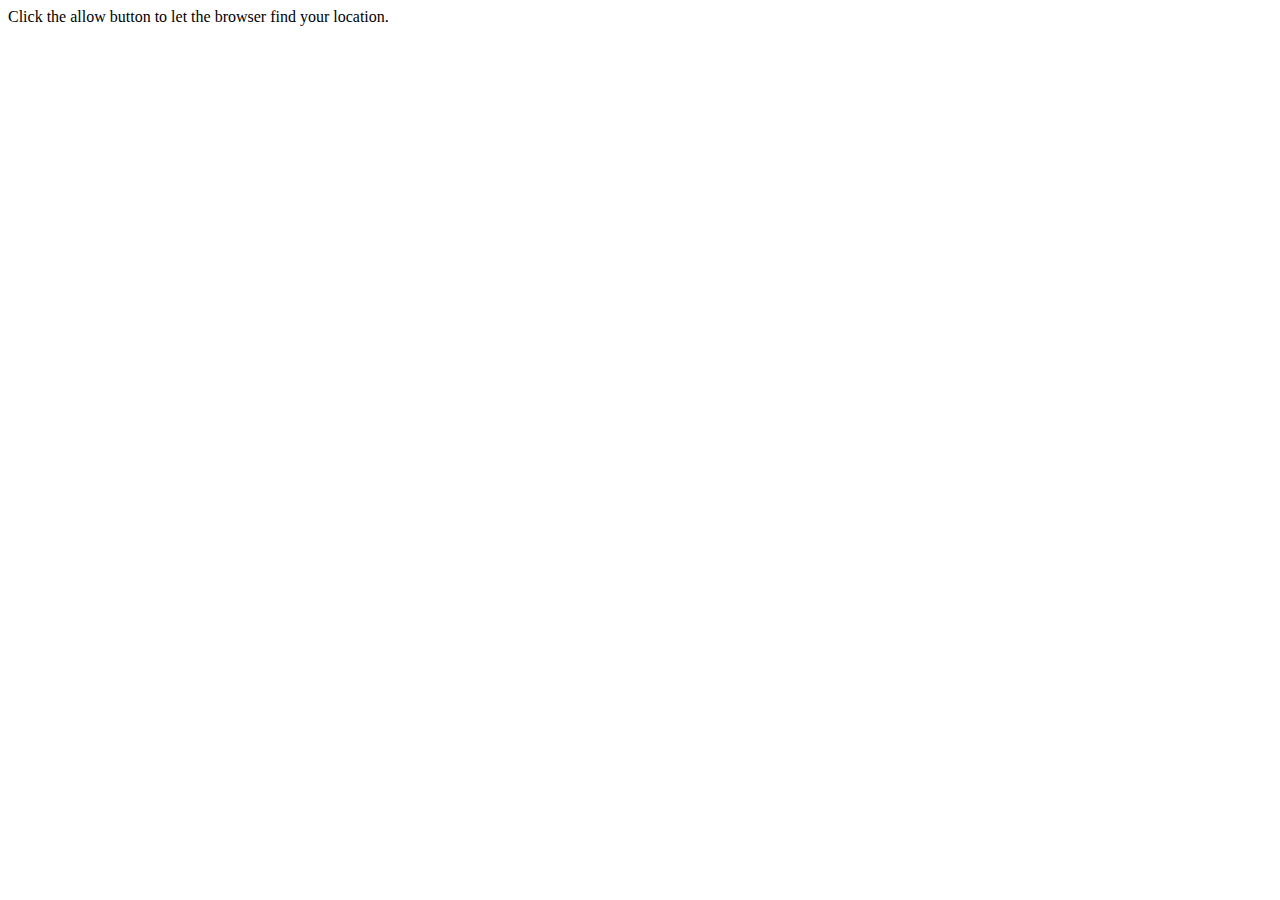
<file: WeimarTourist/map2.html>
<!DOCTYPE html>
<html>
  <head>
    <section id="wrapper">
Click the allow button to let the browser find your location.
<script type="text/javascript" src="http://maps.google.com/maps/api/js?sensor=true"></script>
<article>
</article>
<script>
function success(position) {
  var mapcanvas = document.createElement('div');
  mapcanvas.id = 'mapcontainer';
  mapcanvas.style.height = '400px';
  mapcanvas.style.width = '600px';
  document.querySelector('article').appendChild(mapcanvas);
  var coords = new google.maps.LatLng(position.coords.latitude, position.coords.longitude);
  var options = {
    zoom: 15,
    center: coords,
    mapTypeControl: false,
    navigationControlOptions: {
    	style: google.maps.NavigationControlStyle.SMALL
    },
    mapTypeId: google.maps.MapTypeId.ROADMAP
  };
  var map = new google.maps.Map(document.getElementById("mapcontainer"), options);
  var marker = new google.maps.Marker({
      position: coords,
      map: map,
      title:"You are here!"
  });
}
if (navigator.geolocation) {
  navigator.geolocation.getCurrentPosition(success);
} else {
  error('Geo Location is not supported');
}
/*function calcRoute() {
      var start = coords;
      var end = new google.maps.LatLng(50.97989,11.32540);
      var request = {
        origin:start,
        destination:end,
        travelMode: google.maps.TravelMode.DRIVING
      };*/
</script>
</section>
  </head>
  <body>
    <div id="map-canvas"/>
  </body>
</html>
</file>
